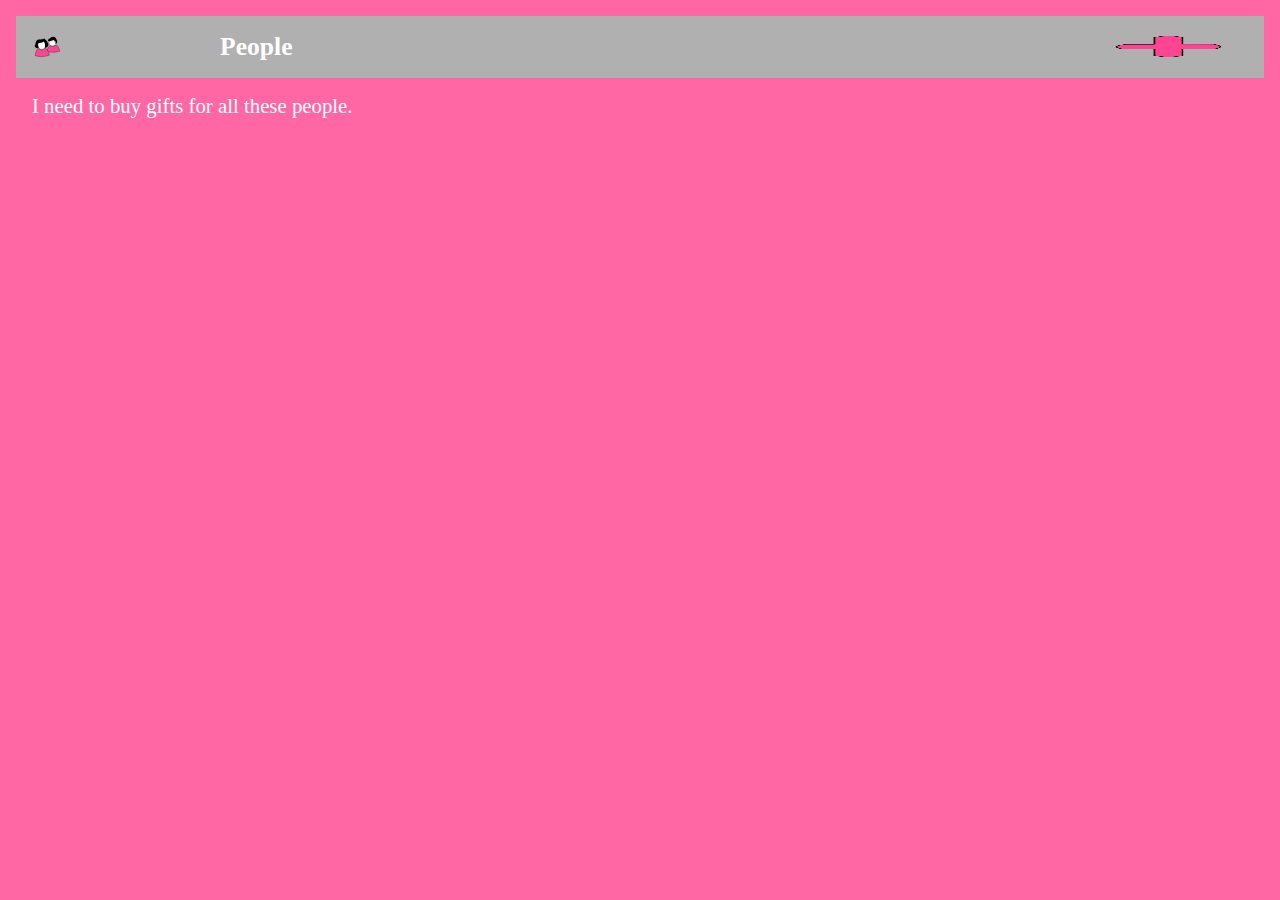
<file: www/index.html>
<!doctype html>
<html>
<head>
    <meta charset="UTF-8">
    <meta name="viewport" content="user-scalable=no, width=device-width,
                                   initial-scale=1, maximum-scale=1">
    <title>GIFTR</title>
    <link href="css/animations.css" rel="stylesheet"/>
	<link href="css/styles.css" rel="stylesheet"/>


</head>
<body>
	<div class="wrapper">
		<!-- container for all pages -->
<!--************************************** People List **************************************-->
		<section data-role="page" id="people-list" class = "activePage">

		<header>
<!--**************************************People svg ********************************************-->
<svg version="1.1" id="peopleSvg" xmlns="http://www.w3.org/2000/svg" xmlns:xlink="http://www.w3.org/1999/xlink" x="0px" y="0px"
	 viewBox="0 0 400 400" enable-background="new 0 0 400 400" xml:space="preserve">
<ellipse id="head_3_" transform="matrix(-0.9984 5.691018e-02 -5.691018e-02 -0.9984 559.3481 252.1025)" fill="#FFFFFF" stroke="#000000" stroke-width="4" stroke-miterlimit="10" cx="276.1" cy="134" rx="49.4" ry="53.4"/>
<path id="body_3_" fill="#FF4591" stroke="#000000" stroke-width="4" stroke-miterlimit="10" d="M252.1,184.4c0,0,21.4,21,56.1-3.2
	c41.3-28.8,61.2,75.1,61.2,75.1s-82.1,28.2-166,4.9C203.5,261.3,202.3,187.3,252.1,184.4z"/>
<path stroke="#000000" stroke-width="1.4032" stroke-miterlimit="10" d="M294.2,108.9c-1.3-3.8-1.6-4.2-5.3-3
	c-18.2,5.9-44,20.6-69.1,15.2c-18.3-3.9,4-27.4,4.6-27.6c6.5-2.3,59.3-52.2,85.4-19.5c17.1,21.3,22.7,43.3,24.6,52.3
	c0.5,2.6,1.1,19.5-12.3,27.8c-2.3,1.4-13.9,1.1-10.4-3.2c4.3-5.3,7.4-39.8-7.3-22.9L294.2,108.9z"/>
<ellipse id="head_2_" transform="matrix(-1 -1.490743e-03 1.490743e-03 -1 259.274 340.7242)" fill="#FFFFFF" stroke="#000000" stroke-width="4" stroke-miterlimit="10" cx="129.8" cy="170.3" rx="56.6" ry="61.1"/>
<path id="body_2_" fill="#FF4591" stroke="#000000" stroke-width="4" stroke-miterlimit="10" d="M97.7,224.6c0,0,32.6,35.5,66.5-1.8
	c30.6-33.7,69.7,84.9,69.7,84.9s-97,39.9-191.3,7.6C42.5,315.3,46.4,219.2,97.7,224.6z"/>
<path stroke="#000000" stroke-width="1.6062" stroke-miterlimit="10" d="M89.6,212.5c0,0,0,0-16.5,3c-16.5,3-31.6-17.9-31.6-17.9
	s-12.3-18.8,7-39.1c0,0,1.6-53.5,42.1-58.7s63.9-0.5,73.3-14.2c0,0,61.4,54.1,54.2,88.7c-7.8,37.4-44.5,34.5-44.5,34.5
	s9-53-16.8-81.3c0,0-17.1,16.7-74.3,22C82.5,149.6,77.7,190.5,89.6,212.5z"/>
</svg>

<!-- **************************************People svg ******************************************** -->
                <h2> People </h2>
<!-- ******************************************add svg ******************************************** -->
              <img alt = "addBtn" id = "addPerson" class = "addBtn" src = "img/add.png"/>

<!-- ******************************************add svg ******************************************** -->

</header>

			<p class="details">
			I need to buy gifts for all these people.
			</p>
			<ul data-role="listview" id = "peopleListview">

				<!--
				list of items to be dynamically added
				single-tap to add gift for person through gifts-for-person page
				double-tap to remove person
				-->
			</ul>
		</section>
<!--*********************************** Occaision List **************************************-->
		<section data-role="page" id="occasion-list">
            <header>
<!--**************************************occasion svg ********************************************-->
<svg version="1.1" id="occasion" xmlns="http://www.w3.org/2000/svg" xmlns:xlink="http://www.w3.org/1999/xlink" x="0px" y="0px"
	 viewBox="0 0 400 400" enable-background="new 0 0 400 400" xml:space="preserve">
<path fill="#FF4591" stroke="#000000" stroke-width="4" stroke-miterlimit="10" d="M140.7,184.8c0,0-80-8.8-66.3-61.7
	c0,0,12.5-37.1,58.4-25c0,0-2.3,29.7,30.6,54.3c0,0-5.8,22.9-16,30.3c0,0-0.5,0.8,3.5,2.1s-3.9,6.3-9.5,5.5
	C141.4,190.3,140.5,189.1,140.7,184.8z"/>
<line fill="#39B54A" stroke="#000000" stroke-width="4" stroke-miterlimit="10" x1="148.2" y1="189.1" x2="199.1" y2="292"/>
<line fill="#39B54A" stroke="#000000" stroke-width="4" stroke-miterlimit="10" x1="202.6" y1="173.1" x2="203.5" y2="292"/>
<line fill="#39B54A" stroke="#000000" stroke-width="4" stroke-miterlimit="10" x1="248.2" y1="190.3" x2="207.9" y2="292"/>
<path fill="#FF4591" stroke="#000000" stroke-width="4" stroke-miterlimit="10" d="M194.7,164.5c0,0-63.3-22.1-56.8-73.5
	s73-39.7,73-39.7s32.9,9.2,37.3,38.3S235,141,235,141s-13.7,16.2-27.1,23.4c0,0-0.9,1.6,1.2,5.7s-10.6,2.9-10.6,2.9
	s-3.7,0.6-5.3-2.1C193.2,170.9,196.3,165.1,194.7,164.5z"/>
<path fill="#FF4591" stroke="#000000" stroke-width="4" stroke-miterlimit="10" d="M250.7,82.4c0,0,25.7-10.3,53.2,3.8
	c27.5,14.1,21.9,42.8,21.9,42.8s-2.1,26.4-30.2,39.9c-28.2,13.5-41.3,14-41.3,14s1.2,5.9,0.2,6.3c-0.9,0.4-8.8,1.6-11.6-2.1
	c0,0-1.2-2,3.9-4.9c0,0-11.1-9-19.9-27.9C226.9,154.1,268.9,116.2,250.7,82.4z"/>
<path fill="#FF4591" stroke="#000000" stroke-width="4" stroke-miterlimit="10" d="M196.8,293.4c0,0-12-10.7-28.9-9.1
	c0,0-5.9,0.7-7,6.9s-1,13.3,0,15.4c1,2.1,4.3,9.5,12.7,7s20-6.9,20-6.9s2.4,8.8-24.7,21.7c0,0,11.3,0.6,18.9-2.2c0,0,3,7.5,1.9,11
	c0,0,14.4-18,14.4-20.1s7,11,6.6,21.1c0,0,8.3-8.5,7.1-12.9c0,0,15.5,2.8,19.5,1.8c0,0-23.3-15.5-24.5-20.4c0,0,12.2,5.9,21.7,7
	c9.6,1.2,11.3-7.9,11.3-7.9s0.9-12.2,0-16c-0.9-3.8-7.6-8.1-13.2-6.6c0,0-15.3,2.1-22.2,8.7C210.5,292,199.8,289.9,196.8,293.4z"/>
</svg>
<!--**************************************occasion svg ********************************************-->
                <h2>Occasions</h2>
<!--******************************************add svg ********************************************-->
                   <img alt = "addBtn" id = "addOccasion" class = "addBtn" src = "img/add.png"/>
<!--******************************************add svg ********************************************-->

            </header>

			<p class="details">
			This is the list of occasions when I need to buy gifts.
			</p>
			<ul data-role="listview" id = "occasionListview">

				<!--
				list of items to be dynamically added
				single-tap to add gift for occasion through gifts-for-occasion page
				double-tap to remove occasion
				-->
			</ul>
		</section>
<!--********************************** Gifts for person **********************************-->
		<section data-role="page" id="gifts-for-person">
            <header>
                <img alt = "backBtn" class = "backBtn" src = "img/back.png"/>
<!--**************************************Gift svg ********************************************-->
<svg version="1.1" id="giftSvg" xmlns="http://www.w3.org/2000/svg" xmlns:xlink="http://www.w3.org/1999/xlink" x="0px" y="0px"
	 viewBox="0 0 400 400" enable-background="new 0 0 400 400" xml:space="preserve">
<rect x="77.5" y="85.7" fill="#FFFFFF" stroke="#000000" stroke-width="4" stroke-miterlimit="10" width="239.2" height="240.3"/>
<rect x="80.2" y="88.5" fill="#FF4591" width="79.6" height="113.5"/>
<rect x="170.6" y="88.5" fill="#FF4591" width="144.3" height="113.5"/>
<rect x="170.6" y="210.5" fill="#FF4591" width="144.3" height="113.7"/>
<rect x="80.2" y="210.5" fill="#FF4591" width="79.6" height="113.7"/>
<path stroke="#000000" stroke-width="0.9093" stroke-miterlimit="10" d="M161.2,197.4c0,0-17.7-15.8-42.5-13.4
	c0,0-8.7,1.1-10.2,10.1c-1.5,9.1-1.5,19.6,0,22.7c1.5,3,6.4,14,18.7,10.4c12.3-3.7,29.5-10.1,29.5-10.1s3.6,13-36.4,31.9
	c0,0,16.6,0.9,27.9-3.2c0,0,4.4,11,2.8,16.2c0,0,21.3-26.6,21.3-29.6s10.2,16.2,9.7,31.1c0,0,12.3-12.5,10.5-19
	c0,0,22.8,4.1,28.7,2.6c0,0-34.3-22.9-36.1-30c0,0,17.9,8.6,32,10.4c14.1,1.7,16.6-11.7,16.6-11.7s1.3-17.9,0-23.5
	c-1.3-5.6-11.3-11.9-19.5-9.7c0,0-22.5,3.1-32.8,12.9C181.4,195.4,165.5,192.2,161.2,197.4z"/>
</svg>
<!--**************************************Gift svg ********************************************-->
<div class = "h2Container">
                <h2></h2>
<!--******************************************add svg ********************************************-->
                     <img alt = "addBtn"  id = "addGiftPerPerson" class = "addBtn" src = "img/add.png"/>

<!--******************************************add svg ********************************************-->
   </div>


            </header>

			<p class="details">
			Here is what I am thinking!!!
			</p>
			<ul data-role="listview" id = "giftForPersonListview">

				<!--
				list of items to be dynamically added
				single-tap gift idea to toggle purchased state for gift
 				double-tap gift idea to remove from list
				-->
			</ul>
		</section>
<!--*********************************** Gifts for occaision ***********************************-->
		<section data-role="page" id="gifts-for-occasion">
            <header>
                <img alt = "backBtn" class = "backBtn" src = "img/back.png"/>
 <!--**************************************Gift svg ********************************************-->
<svg version="1.1" id="giftSvg" xmlns="http://www.w3.org/2000/svg" xmlns:xlink="http://www.w3.org/1999/xlink" x="0px" y="0px"
	 viewBox="0 0 400 400" enable-background="new 0 0 400 400" xml:space="preserve">
<rect x="77.5" y="85.7" fill="#FFFFFF" stroke="#000000" stroke-width="4" stroke-miterlimit="10" width="239.2" height="240.3"/>
<rect x="80.2" y="88.5" fill="#FF4591" width="79.6" height="113.5"/>
<rect x="170.6" y="88.5" fill="#FF4591" width="144.3" height="113.5"/>
<rect x="170.6" y="210.5" fill="#FF4591" width="144.3" height="113.7"/>
<rect x="80.2" y="210.5" fill="#FF4591" width="79.6" height="113.7"/>
<path stroke="#000000" stroke-width="0.9093" stroke-miterlimit="10" d="M161.2,197.4c0,0-17.7-15.8-42.5-13.4
	c0,0-8.7,1.1-10.2,10.1c-1.5,9.1-1.5,19.6,0,22.7c1.5,3,6.4,14,18.7,10.4c12.3-3.7,29.5-10.1,29.5-10.1s3.6,13-36.4,31.9
	c0,0,16.6,0.9,27.9-3.2c0,0,4.4,11,2.8,16.2c0,0,21.3-26.6,21.3-29.6s10.2,16.2,9.7,31.1c0,0,12.3-12.5,10.5-19
	c0,0,22.8,4.1,28.7,2.6c0,0-34.3-22.9-36.1-30c0,0,17.9,8.6,32,10.4c14.1,1.7,16.6-11.7,16.6-11.7s1.3-17.9,0-23.5
	c-1.3-5.6-11.3-11.9-19.5-9.7c0,0-22.5,3.1-32.8,12.9C181.4,195.4,165.5,192.2,161.2,197.4z"/>
</svg>
<!--**************************************Gift svg ********************************************-->
            <div class = "h2Container">
                <h2></h2>
<!--******************************************add svg ********************************************-->
                     <img alt = "addBtn" id = "addGiftPerOccasion" class = "addBtn" src = "img/add.png"/>
             </div>

<!--******************************************add svg ********************************************-->
      </header>

			<p class="details">
			Here is what I am thinking!!!
			</p>
			<ul data-role="listview" id = "giftForOccasionListview">

				<!--
				list of items to be dynamically added
				single-tap gift idea to toggle purchased state for gift
				double-tap gift idea to remove from list
				-->
			</ul>
		</section>
	</div>
<!--************************************** Overlay **************************************-->
	<div data-role="overlay">&nbsp;</div>
<!--************************************ New Person Modal ************************************-->
	<div data-role="modal" id="add-person">
		<h3>New person</h3>
		<form>
			<div class="formBox1">
				<input type="text" id="new-per" value= ""/>
			</div>
			<div class="formBox">
				<input type="button"  class="btnCancel" id = "cancelPerson" value="CANCEL" />
				<input type="submit" class="btnSave" id = "savePerson" value="SAVE" />
			</div>
		</form>
	</div>
<!--************************************ New occaision Modal ************************************-->
    <div data-role="modal" id="add-occasion">
            <h3>New occasion</h3>
            <form>
                <div class="formBox">
                    <input type="text" id="new-occ" value="" placeholder="" class=""/>
                </div>
                <div class="formBox">
                    <input type="button" class="btnCancel" id = "cancelOccasion" value="CANCEL" />
                    <input type="submit" class="btnSave" id = "saveOccasion" value="SAVE" />
                </div>
            </form>
        </div>
<!--********************************* New gift for person Modal ******************************-->
	<div data-role="modal" id="add-gift-person">
		<h3></h3>
		<form>
			<div class="formBox">
				<select id="list-per-occ" placeholder="Choose occasion">
					<!-- list of options built from person list or occasion list -->
				</select>
			</div>
			<div class="formBox">
				<input type="text" id="new-idea-person" value="" placeholder="" class=""/>
			</div>
			<div class="formBox">
				<input type="button" class="btnCancel" value="CANCEL" />
				<input type="submit" class="btnSave" id = "saveGiftPerPerson" value="SAVE" />
			</div>
        </form>
	</div>
<!--****************************** New gift Modal for occaision ******************************-->
    <div data-role="modal" id="add-gift-occasion">
		<h3></h3>
		<form>
			<div class="formBox">
				<select id="list-per-person" placeholder="Choose Person">
					<!-- list of options built from person list or occasion list -->
				</select>
			</div>
			<div class="formBox">
				<input type="text" id="new-idea-occasion" value="" placeholder="" class=""/>
			</div>
			<div class="formBox">
				<input type="button" class="btnCancel" value="CANCEL" />
				<input type="submit" class="btnSave" id="saveGiftPerOccasion" value="SAVE" />
			</div>
        </form>
	</div>

<!--*************************************** Script ******************************************-->
     <script src="js/hammer.min.js"></script>
    <script src="js/script.js"></script>

</body>
</html>
</file>
<file: www/css/animations.css>
.pt-page-moveToLeft {
	-webkit-animation: moveToLeft .6s ease both;
	animation: moveToLeft .6s ease both;
}

.pt-page-moveFromLeft {
	-webkit-animation: moveFromLeft .6s ease both;
	animation: moveFromLeft .6s ease both;
}

.pt-page-moveToRight {
	-webkit-animation: moveToRight .6s ease both;
	animation: moveToRight .6s ease both;
}

.pt-page-moveFromRight {
	-webkit-animation: moveFromRight .6s ease both;
	animation: moveFromRight .6s ease both;
}

.pt-page-moveToTop {
	-webkit-animation: moveToTop .6s ease both;
	animation: moveToTop .6s ease both;
}

.pt-page-moveFromTop {
	-webkit-animation: moveFromTop .6s ease both;
	animation: moveFromTop .6s ease both;
}

.pt-page-moveToBottom {
	-webkit-animation: moveToBottom .6s ease both;
	animation: moveToBottom .6s ease both;
}

.pt-page-moveFromBottom {
	-webkit-animation: moveFromBottom .6s ease both;
	animation: moveFromBottom .6s ease both;
}

/********************************* keyframes **************************************/

/* move from / to  */

@-webkit-keyframes moveToLeft {
	from { }
	to { -webkit-transform: translateX(-100%); }
}
@keyframes moveToLeft {
	from { }
	to { -webkit-transform: translateX(-100%); transform: translateX(-100%); }
}

@-webkit-keyframes moveFromLeft {
	from { -webkit-transform: translateX(-100%); }
}
@keyframes moveFromLeft {
	from { -webkit-transform: translateX(-100%); transform: translateX(-100%); }
}

@-webkit-keyframes moveToRight {
	from { }
	to { -webkit-transform: translateX(100%); }
}
@keyframes moveToRight {
	from { }
	to { -webkit-transform: translateX(100%); transform: translateX(100%); }
}

@-webkit-keyframes moveFromRight {
	from { -webkit-transform: translateX(100%); }
}
@keyframes moveFromRight {
	from { -webkit-transform: translateX(100%); transform: translateX(100%); }
}

@-webkit-keyframes moveToTop {
	from { }
	to { -webkit-transform: translateY(-100%); }
}
@keyframes moveToTop {
	from { }
	to { -webkit-transform: translateY(-100%); transform: translateY(-100%); }
}

@-webkit-keyframes moveFromTop {
	from { -webkit-transform: translateY(-100%); }
}
@keyframes moveFromTop {
	from { -webkit-transform: translateY(-100%); transform: translateY(-100%); }
}

@-webkit-keyframes moveToBottom {
	from { }
	to { -webkit-transform: translateY(100%); }
}
@keyframes moveToBottom {
	from { }
	to { -webkit-transform: translateY(100%); transform: translateY(100%); }
}

@-webkit-keyframes moveFromBottom {
	from { -webkit-transform: translateY(100%); }
}
@keyframes moveFromBottom {
	from { -webkit-transform: translateY(100%); transform: translateY(100%); }
}
</file>
<file: www/css/styles.css>
/*************************************
        Defaults
*************************************/

*{
  padding:0;
  margin:0;
  box-sizing:border-box;
  font-family: "Baskerville ", "Cochin", serif;
}
body{
    background-color: #FF4591;
    font-size: 5vw;
}
header{
   background-color: #B0B0B0;
   padding: 1rem;
    overflow: hidden;
}
h2{
  font-size:1.6rem;
  width: 50%;
  float:left;
}
h3{
    padding: 1rem 0;
    font-size:1.6rem;
}
p{
  font-size:1.3rem;
  padding:1rem;
  font-family: "Baskerville ", "Cochin", serif;
}
.wrapper{
  width:100%;
  height:100%;

}
svg {
    width: 13%;
    float: left;
    height: 30px;
    margin-right: 4%;
}
img{
    width: 13%;
    float: left;
    height: 30px;

}

.addBtn{
    float:right;
}

.backBtn{
    width: 28px;
    margin-right: 3%;

}
svg#addOccasion.addBtn{
    margin-left: 13%;
}

/*************************************
        Pages Layout
*************************************/
[data-role=page]{
  position:absolute;
  z-index:5;
  top:0;
  left:0;
  width:100%;
  display:none;
  min-height:100%;
  color:#FFFFFF;
  background-color:#FF66A4;
  padding:1rem;
  overflow: hidden;
	-webkit-backface-visibility: hidden;
	-moz-backface-visibility: hidden;
	backface-visibility: hidden;
	-webkit-transform: translate3d(0, 0, 0);
	-moz-transform: translate3d(0, 0, 0);
	transform: translate3d(0, 0, 0);
	-webkit-transform-style: preserve-3d;
	-moz-transform-style: preserve-3d;
	transform-style: preserve-3d;

}
[data-role="page"].activePage {
           display:block;
            z-index:10;
}

[data-role=overlay]{
  display: none;
  position:fixed;
  top:0;
  left:0;
  z-index:10;
  height:100%;
  width:100%;
  background-color: rgba(0,0,0,0.82);
}
[data-role=modal]{
  display:none;
  position:fixed;
  top:20%;
  left:10%;
  width: 80%;
  z-index:15;
  max-height:80%;
  padding:5vh;
  border:1px solid #B0B0B0;
  min-height:10%;
  color:#fff;
  background-color:#D6789E;
  box-shadow:1px 1px 2px rgb(0,0,0);
}
svg{
    display: inline-block;
    width: 30px;
    height: 30px;
    margin-right: 13%;
}

.backBtn{
    width: 28px;
    margin-right: 2%;

}
svg#addOccasion.addBtn{
    margin-left: 13%;
}



#giftSvg{
    margin-right: 4%;

}
.h2Container{
    display: inline;
}


/*************************************
        Modals
*************************************/
.formBox{
  padding: 1.5rem 0;
}
input,
select{
  line-height: 1.8rem;
  font-size: 1rem;
  padding:0 0.5rem;
  max-width:90%; /* to make them responsive */
  -webkit-border-radius: 0;
}
.btnSave,
.btnCancel{
    width:50%;
    float:left;

}

/*************************************
        Pages
*************************************/
[data-role=listview]{
  list-style:none;
}
[data-role=listview] li{
  font-size:1.3rem;
  line-height:3rem;
  height:3rem;
  border:1px solid #B0B0B0;
  background-color:#FFFFFF;
  color:#FF4591;
  font-weight:300;
  padding:0 1rem;
  cursor:pointer;
  font-family: "Baskerville ", "Cochin", serif;

}
[data-role=listview] li.purchased{
    background: #D6789E url("../img/purchased.png") no-repeat 90% center;
    color: #FFFFFF;
}
</file>
